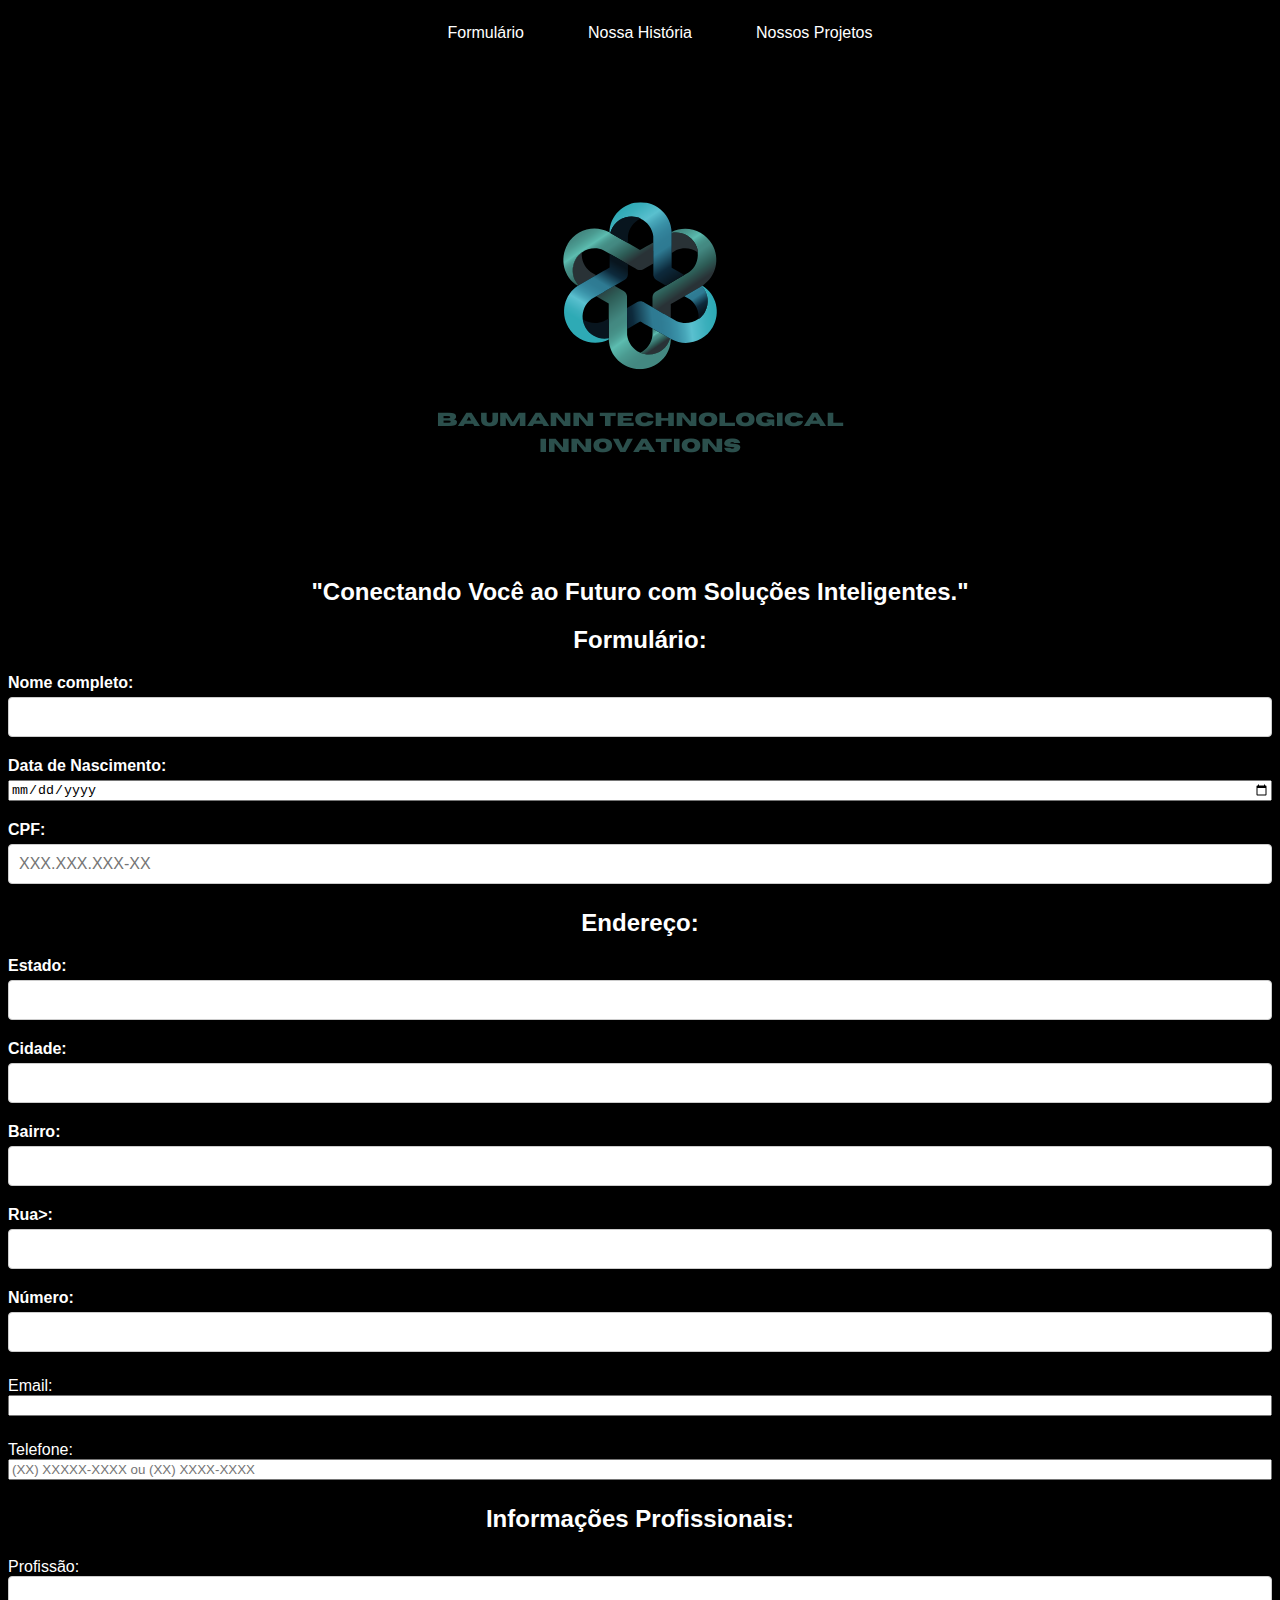
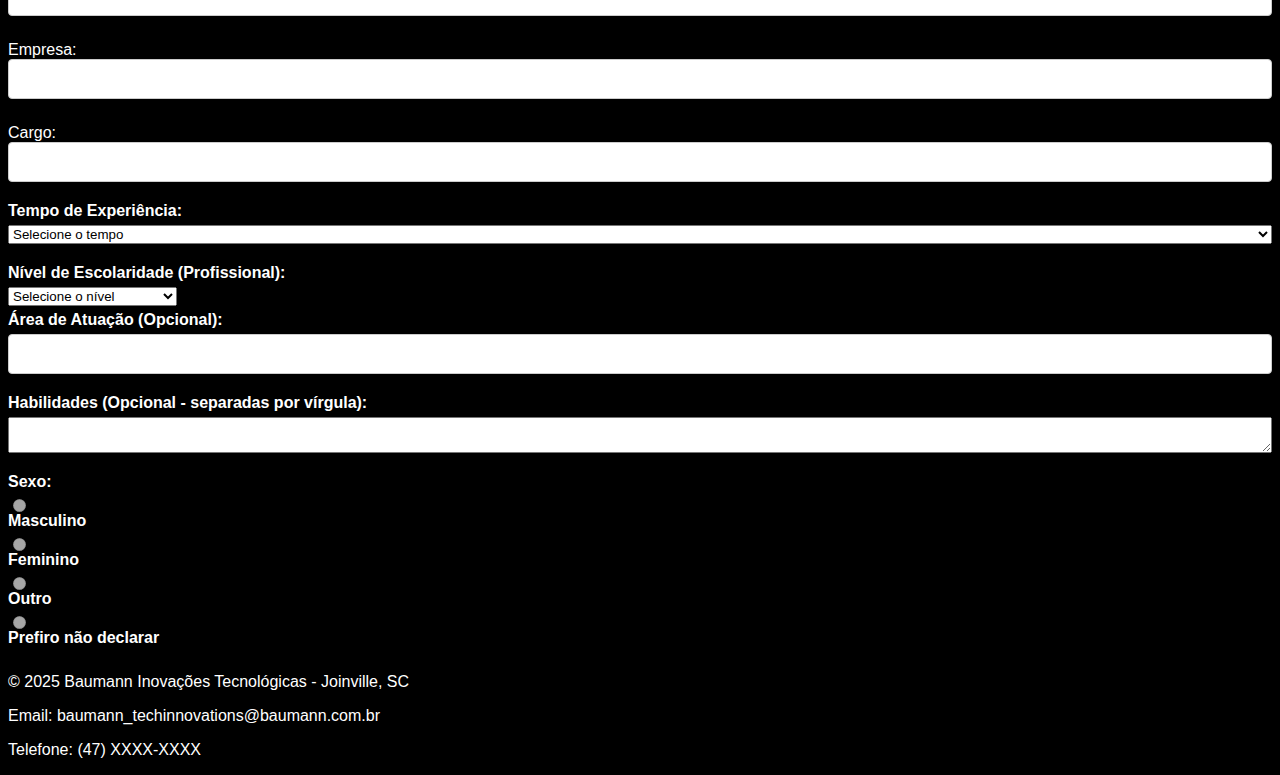
<file: index.html>
<html lang="en">
<head>
    <meta charset="UTF-8">
    <meta name="viewport" content="width=device-width, initial-scale=1.0">
    <title>Reforço de Formulários</title>
    <link rel="stylesheet" href="style.css">
    <script src="script.js"></script>
</head>
<header>
    <nav>
        <ul>
            <li><a href="index.html" class="active">Formulário</a></li>
            <li><a href="historia.html">Nossa História</a></li>
            <li><a href="nossosprojetos.html">Nossos Projetos</a></li>
        </ul>
    </nav>
    <div class="flex">
    <img src="Para o nome Baumann Inovações Tecnológicas em inglês, uma tradução direta e que mantém o significado seria Baumann Technological Innovations.png" alt="" srcset="">
<h2>"Conectando Você ao Futuro com Soluções Inteligentes."</h2>
</div>
</header>
<body>
    <div class="flex">
    <h2>Formulário:</h2>
</div>


    <div id="borda">

        
        <div class="form">
          <label for="nomeCompleto"> Nome completo:</label>  
          <input type="text" id="nomeCompleto" name="nomeCompleto" required>   
          <span class="error-message" id="nomeCompletoError"></span>    

        </div>

        <div class="form">
        <label for="dataNascimento" > Data de Nascimento:</label>
        <input type="date" id="dataNascimento"   name="dataNascimento">
        <span class="error-message" id="dataNascimentoError"></span> 

        </div>

        <div class="form">
            <label for="cpf">CPF:</label>
            <input type="text" id="cpf" name="cpf" placeholder="XXX.XXX.XXX-XX" maxlength="14" >
            <span class="error-message" id="cpfError"></span>
        </div>

        <div class="flex">
        <h2>Endereço:</h2>
    </div>
        <div class="form">
        <label for="estado">Estado:</label>
        <input type="text" id="estado" name="estado">
        <span class="error-message" id="estadoError"></span> 

        </div>

        
        <div class="form">
        <label for="cidade">Cidade:</label>
        <input type="text" id="cidade" name="cidade">
        <span class="error-message" id="cidadeError"></span> 
    </div>


    <div class="form">
        <label for="bairro">Bairro:</label>
        <input type="text" id="bairro" name="bairro">
        <span class="error-message" id="bairroError"></span> 
    </div>

    <div class="form">
        <label for="rua">Rua>:</label>
        <input type="text" id="rua" name="rua">
        <span class="error-message" id="ruaError"></span> 
    </div>

    <div class="form">
       <label for="numero">Número:</label>
       <input type="text" id="numero">
       <span class="error-message" id="numeroError"></span> 

    </div>
    
    <div class="form">
        <label for="email"></label>Email:</label>
        <input type="email" id="email">
        <span class="error-message" id="emailError"></span> 
    </div>


    
    <div class="form">
        <label for="telefone"></label>Telefone:</label>
        <input type="telefone" id="telefone" placeholder="(XX) XXXXX-XXXX ou (XX) XXXX-XXXX">
        <span class="error-message" id="telefoneError"></span> 
    </div>
    <div class="flex">
    <h2>Informações Profissionais:</h2>
</div>

    <div class="form">
        <label for="profissao"></label>Profissão:</label>
        <input type="text" id="profissao">
        <span class="error-message" id="profissaoError"></span> 
    </div>

    <div class="form">
        <label for="empresa"></label>Empresa:</label>
        <input type="text" id="empresa">
        <span class="error-message" id="empresaError"></span> 
    </div>

    <div class="form">
        <label for="cargo"></label>Cargo:</label>
        <input type="text" id="cargo">
        <span class="error-message" id="cargoError"></span> 
    </div>

    <div class="form">
        <label for="tempoExperiencia">Tempo de Experiência:</label>
        <select id="tempoExperiencia" name="tempoExperiencia">
            <option value="" disabled selected>Selecione o tempo</option>
            <option value="menos_1">Menos de 1 ano</option>
            <option value="1-3">1 a 3 anos</option>
            <option value="3-5">3 a 5 anos</option>
            <option value="5+">Mais de 5 anos</option>
        </select>
        <span class="error-message" id="tempoExperienciaError"></span>
    </div>

    <div class="form-group">
        <label for="nivelEscolaridadeProfissional">Nível de Escolaridade (Profissional):</label>
        <select id="nivelEscolaridadeProfissional" name="nivelEscolaridadeProfissional" required>
            <option value="" disabled selected>Selecione o nível</option>
            <option value="fundamental_incompleto">Fundamental Incompleto</option>
            <option value="fundamental_completo">Fundamental Completo</option>
            <option value="medio_incompleto">Médio Incompleto</option>
            <option value="medio_completo">Médio Completo</option>
            <option value="tecnico">Técnico</option>
            <option value="superior_incompleto">Superior Incompleto</option>
            <option value="superior_completo">Superior Completo</option>
            <option value="pos_graduacao">Pós-Graduação</option>
            <option value="mestrado">Mestrado</option>
            <option value="doutorado">Doutorado</option>
        </select>
        <span class="error-message" id="nivelEscolaridadeProfissionalError"></span>
    </div>

    <div class="form">
        <label for="areaAtuacao">Área de Atuação (Opcional):</label>
        <input type="text" id="areaAtuacao" name="areaAtuacao">
        <span class="error-message" id="areaAtuacaoError"></span>
    </div>

    <div class="form">
        <label for="habilidades">Habilidades (Opcional - separadas por vírgula):</label>
        <textarea id="habilidades" name="habilidades"></textarea>
        <span class="error-message" id="habilidadesError"></span>
    </div>

    <div class="form">
        <label>Sexo:</label>
        <div>
            <input type="radio" id="sexoMasculino" name="sexo" value="masculino" disabled>
            <label for="sexoMasculino">Masculino</label>
        </div>
        <div>
            <input type="radio" id="sexoFeminino" name="sexo" value="feminino" disabled>
            <label for="sexoFeminino">Feminino</label>
        </div>
        <div>
            <input type="radio" id="sexoOutro" name="sexo" value="outro" disabled>
            <label for="sexoOutro">Outro</label>
        </div>
        <div>
            <input type="radio" id="sexoNaoDeclarar" name="sexo" value="nao_declarar" disabled>
            <label for="sexoNaoDeclarar">Prefiro não declarar</label>
        </div>
        <span class="error-message" id="sexoError"></span>
    </div>

    




    













    </div>
    
    <footer>
        <p>&copy; 2025 Baumann Inovações Tecnológicas - Joinville, SC</p>
            <p>Email: baumann_techinnovations@baumann.com.br</p>
            <p>Telefone: (47) XXXX-XXXX</p>
    </footer>
</body>
</html>
</file>
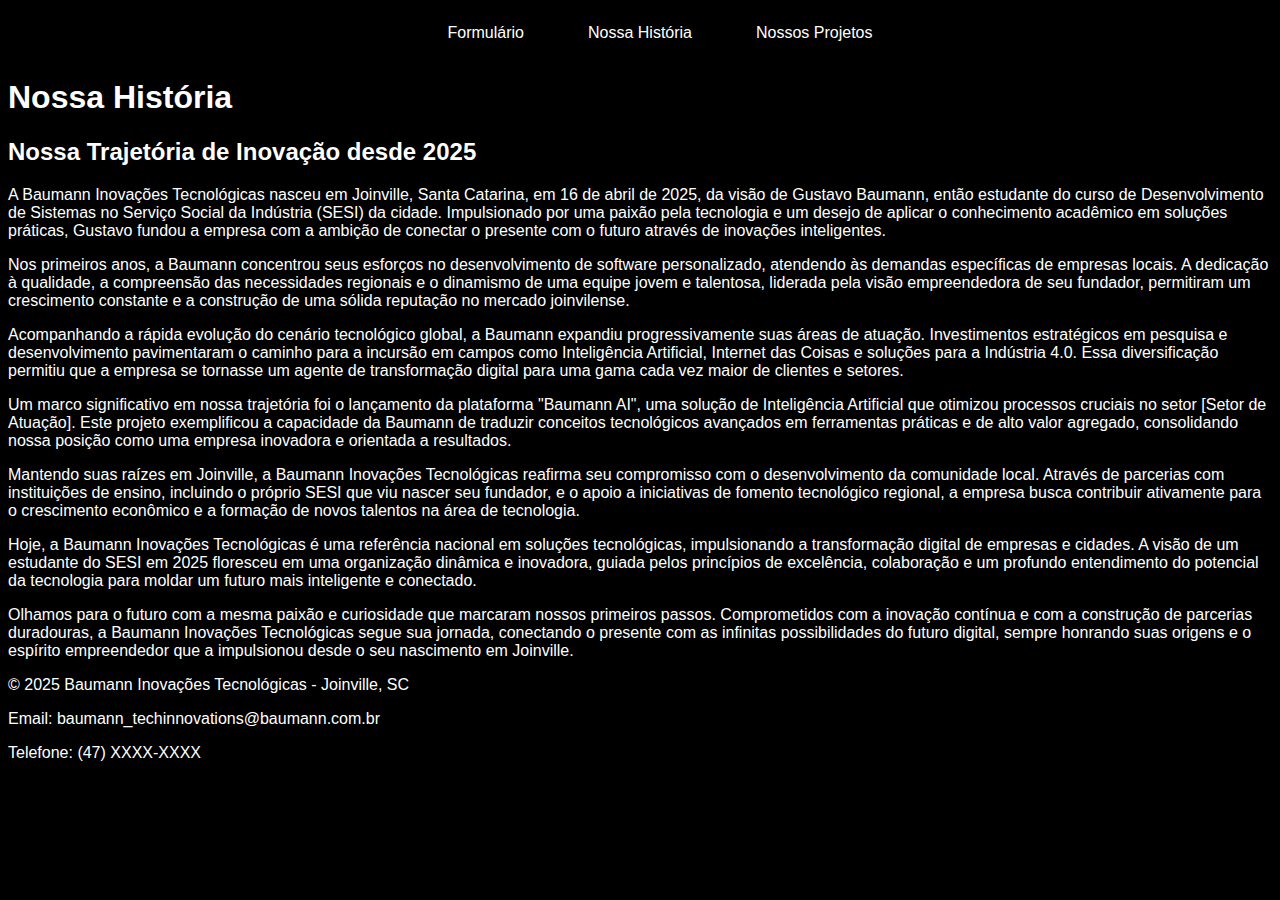
<file: historia.html>
<!DOCTYPE html>
<html lang="pt-BR">
<head>
    <meta charset="UTF-8">
    <meta name="viewport" content="width=device-width, initial-scale=1.0">
    <title>Nossa História - Baumann Inovações Tecnológicas</title>
    <link rel="stylesheet" href="style.css">
</head>
<body>
    <header>
        <nav>
            <ul>
                <li><a href="index.html">Formulário</a></li>
                <li><a href="historia.html" class="active">Nossa História</a></li>
                <li><a href="nossosprojetos.html">Nossos Projetos</a></li>
            </ul>
        </nav>
        <h1>Nossa História</h1>
    </header>
    <main id="borda">
        <section>
            <h2>Nossa Trajetória de Inovação desde 2025</h2>
            <p>A Baumann Inovações Tecnológicas nasceu em Joinville, Santa Catarina, em 16 de abril de 2025, da visão de Gustavo Baumann, então estudante do curso de Desenvolvimento de Sistemas no Serviço Social da Indústria (SESI) da cidade. Impulsionado por uma paixão pela tecnologia e um desejo de aplicar o conhecimento acadêmico em soluções práticas, Gustavo fundou a empresa com a ambição de conectar o presente com o futuro através de inovações inteligentes.</p>

            <p>Nos primeiros anos, a Baumann concentrou seus esforços no desenvolvimento de software personalizado, atendendo às demandas específicas de empresas locais. A dedicação à qualidade, a compreensão das necessidades regionais e o dinamismo de uma equipe jovem e talentosa, liderada pela visão empreendedora de seu fundador, permitiram um crescimento constante e a construção de uma sólida reputação no mercado joinvilense.</p>

            <p>Acompanhando a rápida evolução do cenário tecnológico global, a Baumann expandiu progressivamente suas áreas de atuação. Investimentos estratégicos em pesquisa e desenvolvimento pavimentaram o caminho para a incursão em campos como Inteligência Artificial, Internet das Coisas e soluções para a Indústria 4.0. Essa diversificação permitiu que a empresa se tornasse um agente de transformação digital para uma gama cada vez maior de clientes e setores.</p>

            <p>Um marco significativo em nossa trajetória foi o lançamento da plataforma "Baumann AI", uma solução de Inteligência Artificial que otimizou processos cruciais no setor [Setor de Atuação]. Este projeto exemplificou a capacidade da Baumann de traduzir conceitos tecnológicos avançados em ferramentas práticas e de alto valor agregado, consolidando nossa posição como uma empresa inovadora e orientada a resultados.</p>

            <p>Mantendo suas raízes em Joinville, a Baumann Inovações Tecnológicas reafirma seu compromisso com o desenvolvimento da comunidade local. Através de parcerias com instituições de ensino, incluindo o próprio SESI que viu nascer seu fundador, e o apoio a iniciativas de fomento tecnológico regional, a empresa busca contribuir ativamente para o crescimento econômico e a formação de novos talentos na área de tecnologia.</p>

            <p>Hoje, a Baumann Inovações Tecnológicas é uma referência nacional em soluções tecnológicas, impulsionando a transformação digital de empresas e cidades. A visão de um estudante do SESI em 2025 floresceu em uma organização dinâmica e inovadora, guiada pelos princípios de excelência, colaboração e um profundo entendimento do potencial da tecnologia para moldar um futuro mais inteligente e conectado.</p>

            <p>Olhamos para o futuro com a mesma paixão e curiosidade que marcaram nossos primeiros passos. Comprometidos com a inovação contínua e com a construção de parcerias duradouras, a Baumann Inovações Tecnológicas segue sua jornada, conectando o presente com as infinitas possibilidades do futuro digital, sempre honrando suas origens e o espírito empreendedor que a impulsionou desde o seu nascimento em Joinville.</p>
        </section>
    </main>
    <footer>
        <footer>
            <p>&copy; 2025 Baumann Inovações Tecnológicas - Joinville, SC</p>
            <p>Email: baumann_techinnovations@baumann.com.br</p>
            <p>Telefone: (47) XXXX-XXXX</p>
        </footer>
    </footer>
</body>
</html>
</file>
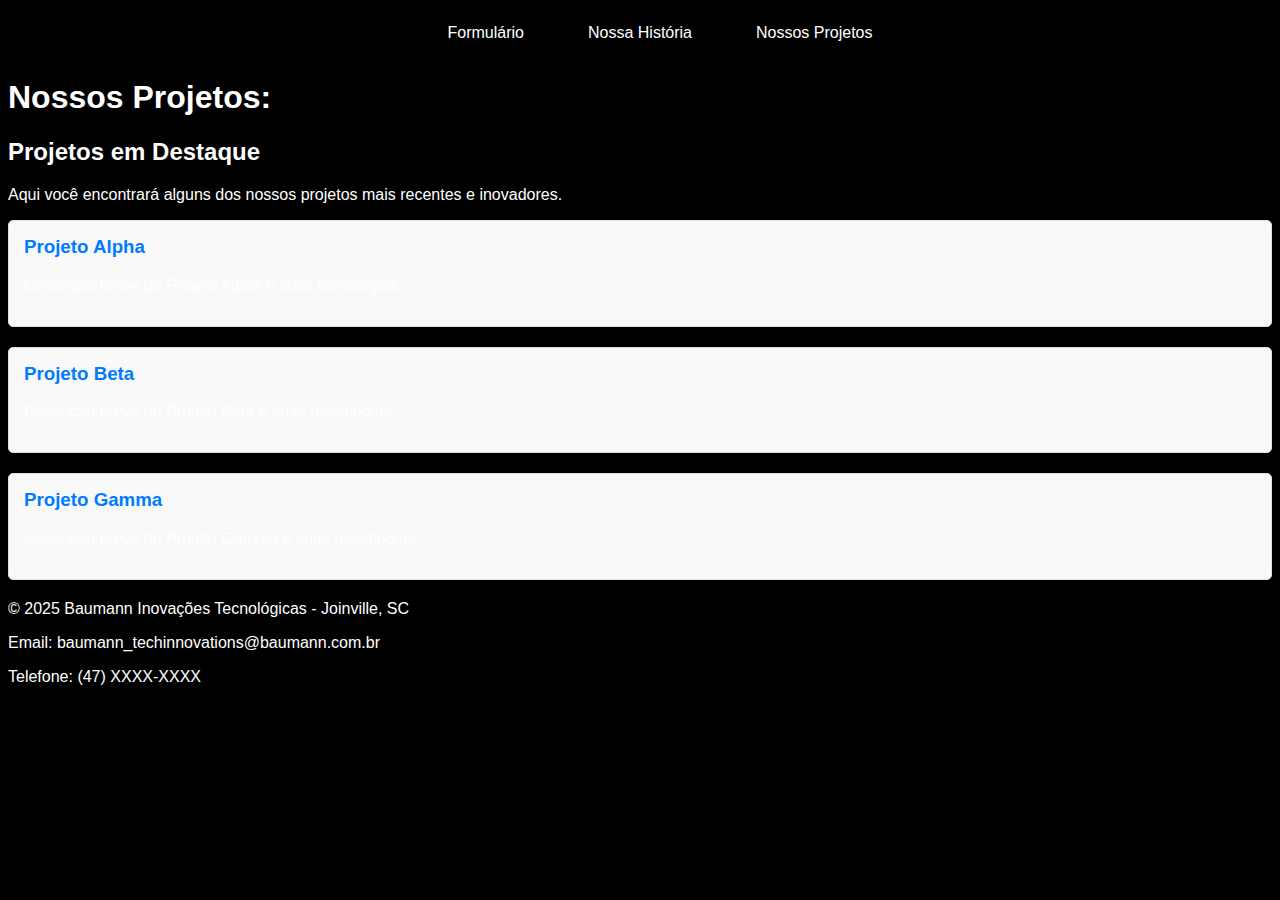
<file: nossosprojetos.html>
<html lang="en">
<head>
    <meta charset="UTF-8">
    <meta name="viewport" content="width=device-width, initial-scale=1.0">
    <title>Document</title>
    <link rel="stylesheet" href="style.css">
</head>
<body>
    <header>
        <nav>
            <ul>
                <li><a href="index.html" class="active">Formulário</a></li>
                <li><a href="historia.html">Nossa História</a></li>
                <li><a href="nossosprojetos.html">Nossos Projetos</a></li>
            </ul>
        </nav>
        <h1>Nossos Projetos:</h1>
    </header>
    
    <main id="borda">
        <section>
            <h2>Projetos em Destaque</h2>
            <p>Aqui você encontrará alguns dos nossos projetos mais recentes e inovadores.</p>

            <div class="projeto">
                <h3>Projeto Alpha</h3>
                <p>Descrição breve do Projeto Alpha e suas tecnologias.</p>
                </div>

            <div class="projeto">
                <h3>Projeto Beta</h3>
                <p>Descrição breve do Projeto Beta e suas tecnologias.</p>
                </div>

            <div class="projeto">
                <h3>Projeto Gamma</h3>
                <p>Descrição breve do Projeto Gamma e suas tecnologias.</p>
                </div>

            </section>
    </main>
    <footer>
        <p>&copy; 2025 Baumann Inovações Tecnológicas - Joinville, SC</p>
            <p>Email: baumann_techinnovations@baumann.com.br</p>
            <p>Telefone: (47) XXXX-XXXX</p>
    </footer>

</body>
</html>
</file>
<file: style.css>
body{
font-family: 'Segoe UI', Tahoma, Geneva, Verdana, sans-serif;
background-color:black;
color: white;
}
#borda{
border: 50px;
background-color:black;
color: white;
}
header{
    background-color: black;
}

.form{
margin-bottom: 15px;
display: flex;
flex-direction: column;
color: white;
}

label {
    font-weight: bold; /* Deixa o texto do label em negrito */
    margin-bottom: 5px; /* Adiciona um pequeno espaço entre o label e o input */
    color: #333; /* Define a cor do texto do label */
    display: block; /* Faz o label ocupar a largura total do contêiner */
    color: white;
}

input[type="text"] {
    padding: 10px; /* Adiciona um preenchimento interno ao campo de texto */
    border: 1px solid #ccc; /* Define uma borda cinza ao redor do campo */
    border-radius: 4px; /* Arredonda as bordas do campo */
    font-size: 16px; /* Define o tamanho da fonte dentro do campo */
    width: 100%; /* Faz o input ocupar a largura total do contêiner pai */
    box-sizing: border-box; /* Garante que padding e border não aumentem a largura total */
}

.error-message {
    color: red; /* Define a cor do texto da mensagem de erro para vermelho */
    font-size: 0.9em; /* Define um tamanho de fonte menor para a mensagem de erro */
    margin-top: 5px; /* Adiciona um pequeno espaço acima da mensagem de erro */
    display: block; /* Faz a mensagem de erro ocupar a largura total */
}
.flex{
text-align: center;
position: relative;
}

.flex img {
    transition: transform 0.3s ease-in-out; /* Adiciona uma transição suave */
    max-width: 100%;
    height: auto;
    /* O z-index padrão é auto (ou 0), que é menor que 10 */
}

.flex img:hover {
    transform: scale(1.1); /* Aumenta a escala da imagem em 10% ao passar o mouse */
    /* Outras transformações que você pode usar: */
    /* transform: rotate(5deg); */ /* Rotaciona a imagem em 5 graus */
    /* transform: translateX(10px); */ /* Move a imagem 10 pixels para a direita */
    /* transform: translateY(-10px); */ /* Move a imagem 10 pixels para cima */
    /* transform: skewX(10deg); */ /* Inclina a imagem no eixo X */
    /* transform: skewY(-5deg); */ /* Inclina a imagem no eixo Y */
    cursor: pointer; /* Muda o cursor para indicar que é interativo */
}
nav {
    /* Certifique-se de que a navegação está posicionada */
    position: relative;
    /* Defina um z-index alto para garantir que fique na frente */
    z-index: 10; /* Você pode ajustar esse valor conforme necessário */
    /* Outros estilos da sua navegação (mantenha os existentes) */
    list-style: none;
    padding: 0;
    margin: 0;
    display: flex;
    justify-content: center;
    background-color: black; /* Se a sua header não tiver fundo preto */
}

nav ul {
    list-style: none;
   
    
    display: flex;
    justify-content: center;
}

nav ul li {
    margin: 0 1em;
}

nav ul li a {
    color: #fff;
    text-decoration: none;
    padding: 0.5em 1em;
    border-radius: 5px;
}

nav ul li a.active {
    
}

.projeto {
    margin-bottom: 20px;
    padding: 15px;
    border: 1px solid #ddd;
    border-radius: 5px;
    background-color: #f9f9f9;
}

.projeto h3 {
    color: #007bff;
    margin-top: 0;
}
</file>
